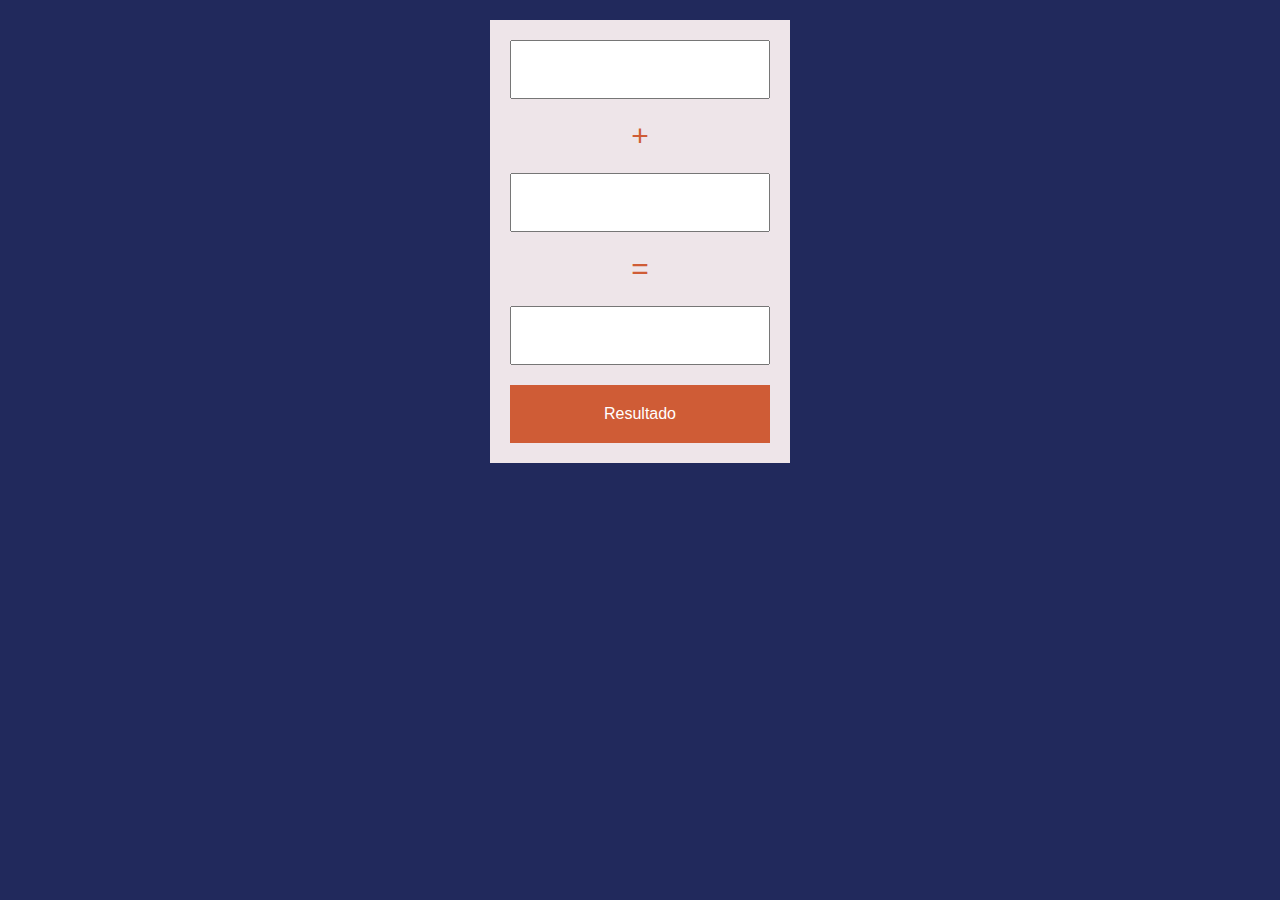
<file: index.html>
<!DOCTYPE html>
<html lang="en">
<head>
	<meta charset="UTF-8">
	<title>Calculadora</title>
	<link rel="stylesheet" href="estilos.css">
</head>
<body>
	<div class="contenedor">
	    <form action="">	    	
		    <input type="text" id="numero1">
		    <p>+</p>
		    <input type="text" id="numero2">
		    <p>=</p>
		    <input type="text" id="resultado" readonly>
		    <input type="button" onclick="suma()" class="btn" value="Resultado">
	    </form>
	</div>

	<script src="calculadora.js"></script>
</body>
</html>
</file>
<file: estilos.css>
*{
	margin: 0;
	padding: 0;
	-webkit-box-sizing: border-box;
	-moz-box-sizing: border-box;
	box-sizing: border-box;
}

body {
	font-family: Arial, Sans-serif;
	background: #21295c;
	color: #cf5c36;
}

.contenedor {
	width: 300px;
	margin: 20px auto;
	background: #eee5e9;
	padding: 20px;
}

form p {
	text-align: center;
	margin-bottom: 20px;
	font-size: 30px;
}

input[type="text"]{
	width: 100%;
	margin-bottom: 20px;
	padding: 20px;
	text-align: center;
}

form .btn {
	width: 100%;
	background: #cf5c36;
	color: #fff;
	border: none;
	cursor: pointer;
	font-size: 16px;
	text-align: center;
	padding: 20px;
	display: inline-block;
	text-decoration: none;
}
</file>
